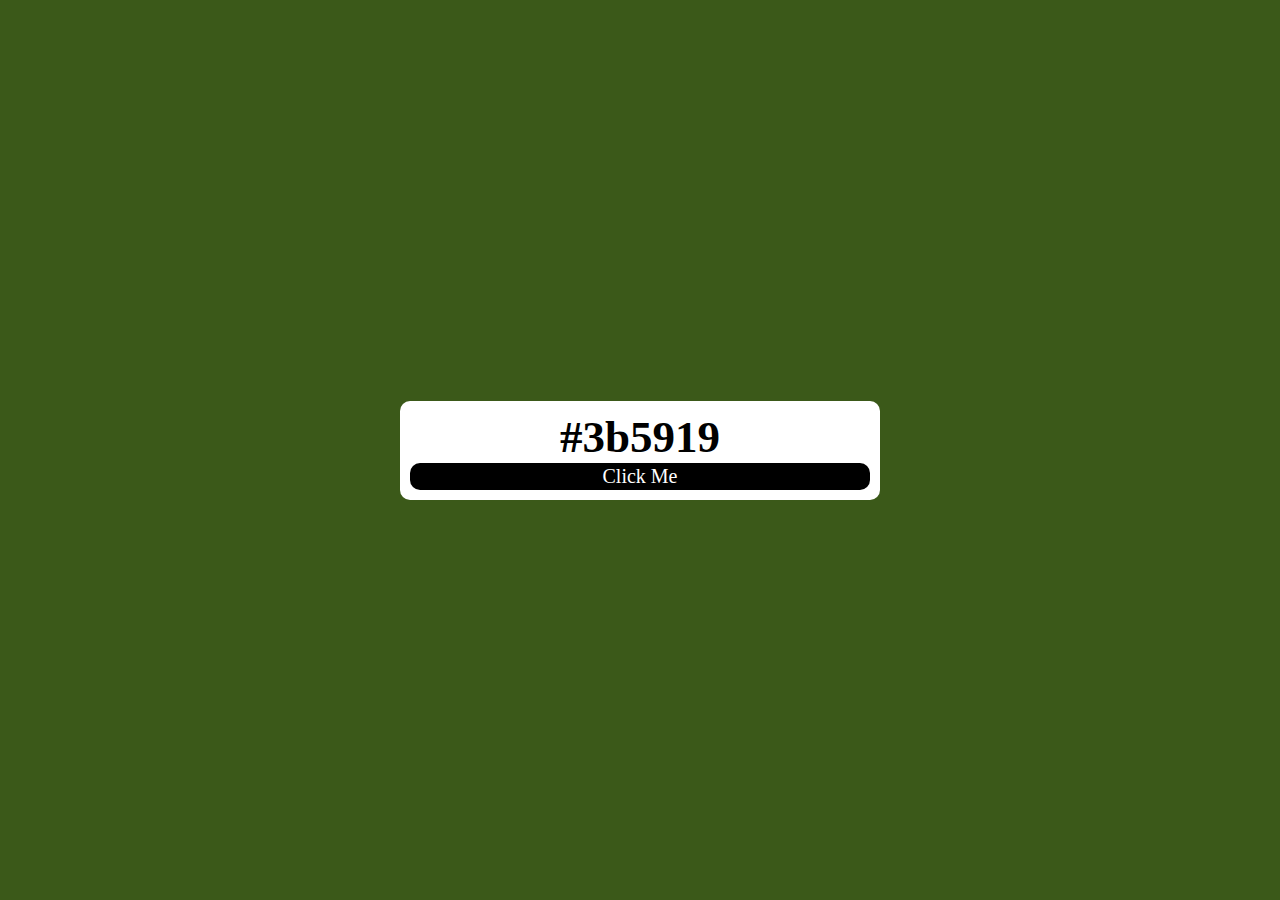
<file: java script/Random color generator/index.html>
<!DOCTYPE html>
<html lang="en">
<head>
    <meta charset="UTF-8">
    <meta name="viewport" content="width=device-width, initial-scale=1.0">
    <title>Document</title>
    <link rel="stylesheet" href="css/custom.css">
</head>
<body>
    <div class="main">
        <div class="container">
            <h2 id="color-code">#fffff</h2>
            <button id="btn">Click Me</button>
        </div>
    </div>
    <script src="js/app.js"></script>
</body>
</html>
</file>
<file: java script/Random color generator/css/custom.css>
@import url('https://fonts.googleapis.com/css2?family=Coming+Soon&family=Nanum+Brush+Script&display=swap');
*{
    margin: 0;
    padding: 0;
    box-sizing: border-box;
    font-family: "Coming Soon", cursive;
}
body{
    transition: 1s;
}
.main{
    width: 100%;
    height: 100vh;
    display: flex;
    justify-content: center;
    align-items: center;
}
.container{
    background-color: white;
    width: 30rem;
    padding: 10px;
    border-radius: 10px;
    text-align: center;
    font-size: 30px;
}
button{
    display: block;
    background-color: black;
    color: white;
    border-color: transparent;
    width: 100%;
    border-radius: 10px;
    font-size: 20px;
    
}
button:hover{
    cursor: pointer;
}
</file>
